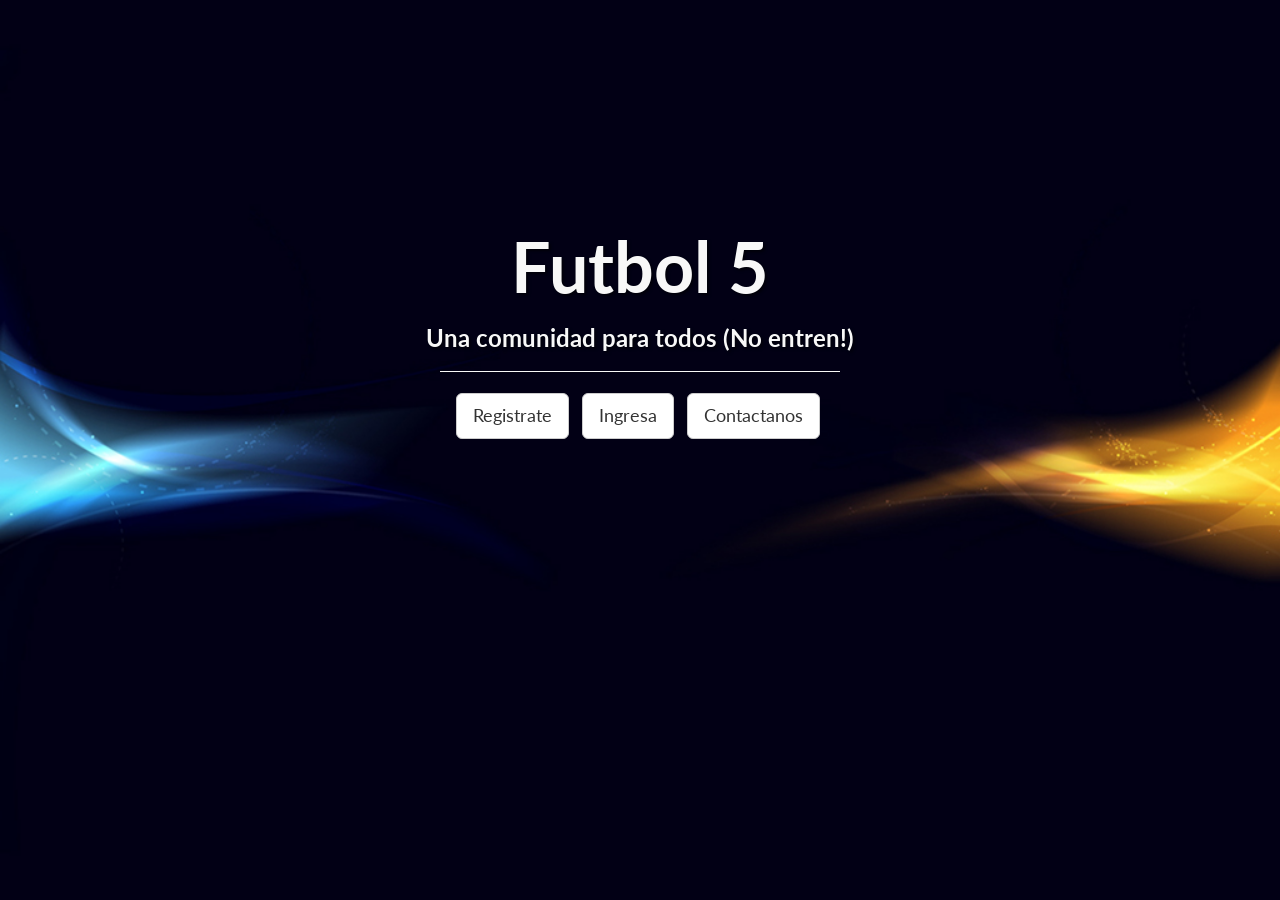
<file: src/main/webapp/index.html>
<!DOCTYPE html>
<html lang="en">

<head>

    <meta charset="utf-8">
    <meta http-equiv="X-UA-Compatible" content="IE=edge">
    <meta name="viewport" content="width=device-width, initial-scale=1">
    <meta name="description" content="">
    <meta name="author" content="">

    <title>Bienvenidos!!!</title>

    <!-- Bootstrap Core CSS -->
    <link href="css/bootstrap.min.css" rel="stylesheet">

    <!-- Custom CSS -->
    <link href="css/landing-page.css" rel="stylesheet">

    <!-- Custom Fonts -->
    <link href="font-awesome-4.1.0/css/font-awesome.min.css" rel="stylesheet" type="text/css">
    <link href="http://fonts.googleapis.com/css?family=Lato:300,400,700,300italic,400italic,700italic" rel="stylesheet" type="text/css">

</head>

<body>

    <div class="intro-header">

        <div class="container">

            <div class="row">
                <div class="col-lg-12">
                    <div class="intro-message">
                        <h1>Futbol 5</h1>
                        <h3>Una comunidad para todos (No entren!)</h3>
                        <hr class="intro-divider">
                        <ul class="list-inline intro-social-buttons">
                            <li>
                                <a href="Inscripcion.html" class="btn btn-default btn-lg"><i></i>Registrate</a>
                            </li>
                            <li>
                                <a href="loguin.jsp" class="btn btn-default btn-lg"><i class="btn-default"></i>Ingresa         </a>
                            </li> 
                            <li>
                                <a href= # class="btn btn-default btn-lg"><i></i>Contactanos</a>
                            </li>
                        </ul>
                    </div>
                </div>
            </div>

        </div>

    </div>
    
</body>

</html>
</file>
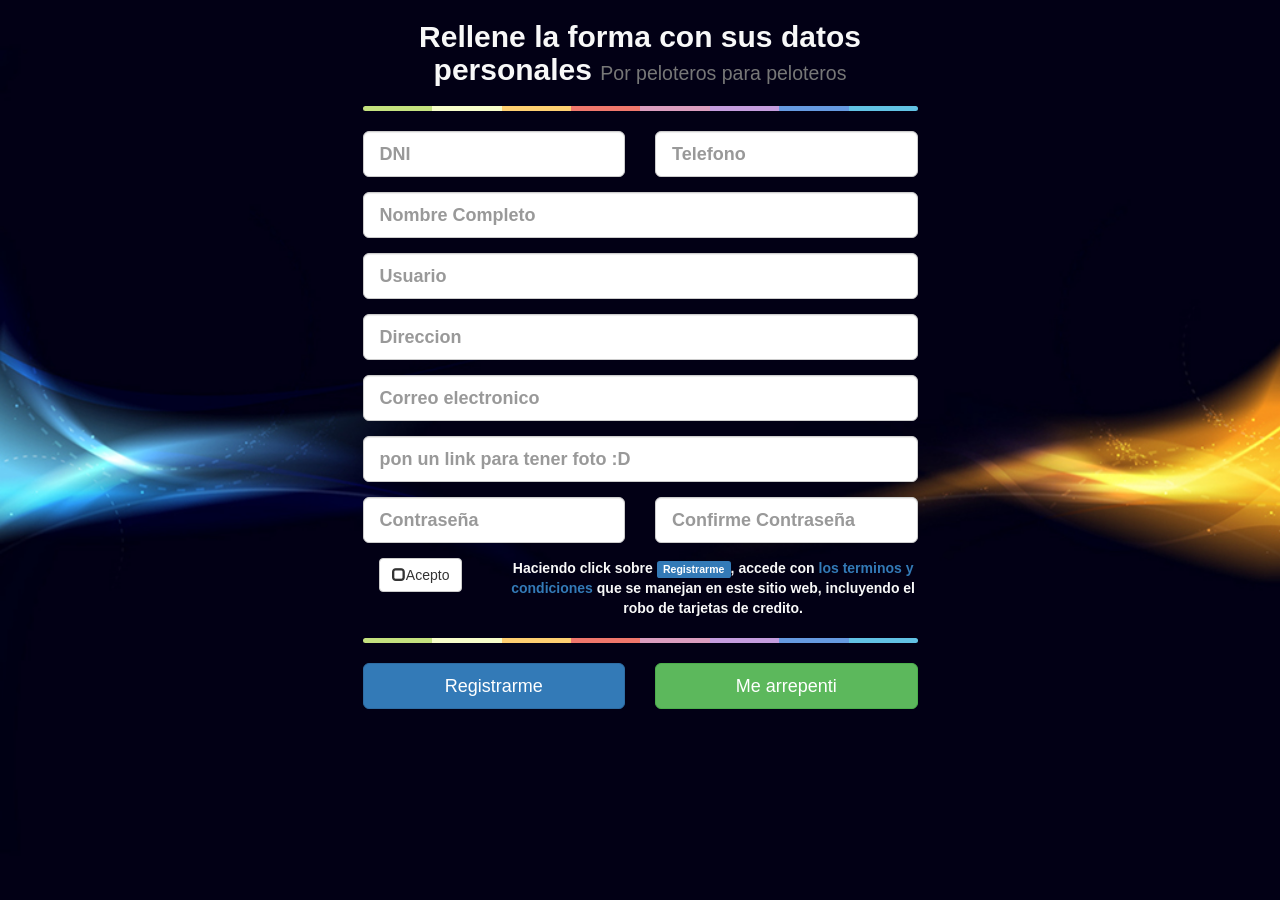
<file: src/main/webapp/Inscripcion.html>
<!DOCTYPE html>
<html lang="en">
    <head>
        <meta charset="utf-8">
        <!-- This file has been downloaded from Bootsnipp.com. Enjoy! -->
        <title>Registro de nuevo usuario</title>
        <meta name="viewport" content="width=device-width, initial-scale=1">
        <link href="http://netdna.bootstrapcdn.com/bootstrap/3.1.0/css/bootstrap.min.css" rel="stylesheet">
        <link href="css/landing-page.css" rel="stylesheet">
        <script src="http://code.jquery.com/jquery-1.10.2.min.js"></script>

        <script type="text/javascript">
            $(function () {
                $('.button-checkbox').each(function () {

                    // Settings
                    var $widget = $(this),
                    $button = $widget.find('button'),
                    $checkbox = $widget.find('input:checkbox'),
                    color = $button.data('color'),
                    settings = {
                        on: {
                            icon: 'glyphicon glyphicon-check'
                        },
                        off: {
                            icon: 'glyphicon glyphicon-unchecked'
                        }
                    };

                    // Event Handlers
                    $button.on('click', function () {
                        $checkbox.prop('checked', !$checkbox.is(':checked'));
                        $checkbox.triggerHandler('change');
                        updateDisplay();
                    });
                    $checkbox.on('change', function () {
                        updateDisplay();
                    });

                    // Actions
                    function updateDisplay() {
                        var isChecked = $checkbox.is(':checked');

                        // Set the button's state
                        $button.data('state', (isChecked) ? "on" : "off");

                        // Set the button's icon
                        $button.find('.state-icon')
                        .removeClass()
                        .addClass('state-icon ' + settings[$button.data('state')].icon);

                        // Update the button's color
                        if (isChecked) {
                            $button
                            .removeClass('btn-default')
                            .addClass('btn-' + color + ' active');
                        }
                        else {
                            $button
                            .removeClass('btn-' + color + ' active')
                            .addClass('btn-default');
                        }
                    }

                    // Initialization
                    function init() {

                        updateDisplay();

                        // Inject the icon if applicable
                        if ($button.find('.state-icon').length == 0) {
                            $button.prepend('<i class="state-icon ' + settings[$button.data('state')].icon + '"></i>');
                        }
                    }
                    init();
                });
            });</script>


    </head>

    <body>
        <div class="intro-header">

            <div class="container">

                <div class="row">
                    <div class="col-xs-12 col-sm-8 col-md-6 col-sm-offset-2 col-md-offset-3">
                        <form method="post" action="RegistrarServlet">
                            <h2>Rellene la forma con sus datos personales <small>Por peloteros para peloteros</small></h2>

                            <hr class="colorgraph">

                            <div class="row">
                                <div class="col-xs-12 col-sm-6 col-md-6">
                                    <div class="form-group">
                                        <input type="text" name="first_name" id="first_name" class="form-control input-lg" placeholder="DNI" tabindex="1">
                                    </div>
                                </div>
                                <div class="col-xs-12 col-sm-6 col-md-6">
                                    <div class="form-group">
                                        <input type="text" name="last_name" id="last_name" class="form-control input-lg" placeholder="Telefono" tabindex="2">
                                    </div>
                                </div>



                            </div>
                            <div class="form-group">
                                <input type="text" name="display_name" id="display_name" class="form-control input-lg" placeholder="Nombre Completo" tabindex="3">
                            </div>

                            <div class="form-group">
                                <input type="text" name="usuario" id="last_name" class="form-control input-lg" placeholder="Usuario" tabindex="3">
                            </div>
                            
                            <div class="form-group">
                                <input type="text" name="direccion" id="display_name" class="form-control input-lg" placeholder="Direccion" tabindex="3">
                            </div>

                            <div class="form-group">
                                <input type="email" name="email" id="email" class="form-control input-lg" placeholder="Correo electronico" tabindex="4">
                            </div>
                            
                              <div class="form-group">
                                <input type="text" name="foto" id="foto" class="form-control input-lg" placeholder="pon un link para tener foto :D" tabindex="4">
                            </div>
                            
                            <div class="row">
                                <div class="col-xs-12 col-sm-6 col-md-6">
                                    <div class="form-group">
                                        <input type="password" name="password" id="password" class="form-control input-lg" placeholder="Contraseña" tabindex="5">
                                    </div>
                                </div>
                                <div class="col-xs-12 col-sm-6 col-md-6">
                                    <div class="form-group">

                                        <input type="password" name="password_confirmation" onkeyup="checkpass(); return false;" id="password_confirmation" class="form-control input-lg" placeholder="Confirme Contraseña" tabindex="6">


                                    </div>
                                </div>
                            </div>
                            <div class="row">
                                <div class="col-xs-4 col-sm-3 col-md-3">
                                    <span class="button-checkbox">
                                        <button type="button" class="btn" data-color="info" tabindex="7">Acepto</button>
                                        <input type="checkbox" name="t_and_c" id="t_and_c" class="hidden" value="1">
                                    </span>
                                </div>
                                <div class="col-xs-8 col-sm-9 col-md-9">
                                    Haciendo click sobre <strong class="label label-primary">Registrarme</strong>, accede con <a href="#" data-toggle="modal" data-target="#t_and_c_m">los terminos y condiciones</a> que se manejan en este sitio web, incluyendo el robo de tarjetas de credito.
                                </div>
                            </div>

                            <hr class="colorgraph">
                            <div class="row">
                                <div class="col-xs-12 col-md-6"><input type="submit" value="Registrarme" class="btn btn-primary btn-block btn-lg" tabindex="7"></div>
                                <div class="col-xs-12 col-md-6"><a href="index.html" class="btn btn-success btn-block btn-lg">Me arrepenti</a></div>
                            </div>
                        </form>
                    </div>
                </div>

            </div>
        </div>


    </body>
</html>
</file>
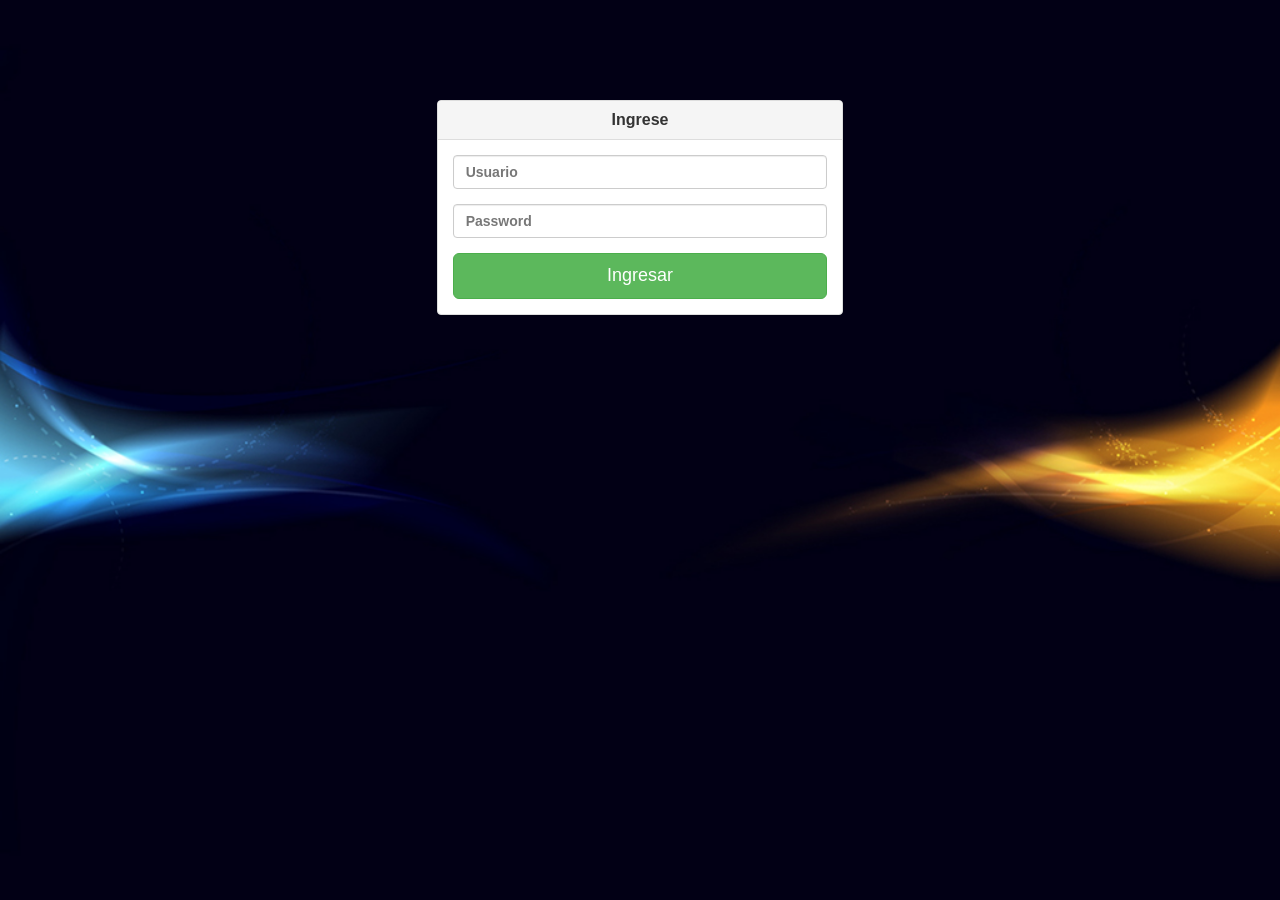
<file: src/main/webapp/loguin.html>
<!DOCTYPE html>
<html>
    <head>
        <title>Ingrese</title>
        <meta http-equiv="Content-Type" content="text/html; charset=UTF-8">

        <link href="cssbosti/bootstrap.min.css" rel="stylesheet">

        <link href="css/landing-page.css" rel="stylesheet">


    </head>
    <body>
        <div class="intro-header">
            <div class="row vertical-offset-100">
                <div class="col-md-4 col-md-offset-4">
                    <div class="panel panel-default">
                        <div class="panel-heading">
                            <h3 class="panel-title">Ingrese</h3>
                        </div>
                        <div class="panel-body">
                            <form method="get" action="LoginServlet">
                                <fieldset>
                                    <div class="form-group">
                                        <input class="form-control" placeholder="Usuario" name="usuario" type="text">
                                    </div>
                                    <div class="form-group">
                                        <input class="form-control" placeholder="Password" name="password" type="password" value="">
                                    </div>
                                    <!--
                                        <div class="checkbox">
                                        <label>
                                    <!--input name="remember" type="checkbox" value="Remember Me"> Recuerdame
                            </label>
                        </div>
                                    -->
                                    <input class="btn btn-lg btn-success btn-block" type="submit" value="Ingresar">
                                </fieldset>
                            </form>
                        </div>
                    </div>
                </div>
            </div>

        </div>

    </body>
</html>
</file>
<file: src/main/webapp/css/landing-page.css>
/*!
 * Start Bootstrap - Landing Page Bootstrap Theme (http://startbootstrap.com)
 * Code licensed under the Apache License v2.0.
 * For details, see http://www.apache.org/licenses/LICENSE-2.0.
 */

body,
html {
    width: 100%;
    height: 100%;
}

body,
h1,
h2,
h3,
h4,
h5,
h6 {
    font-family: "Lato","Helvetica Neue",Helvetica,Arial,sans-serif;
    font-weight: 700;
}

.lead {
    font-size: 18px;
    font-weight: 400;
}

.vertical-offset-100{
    padding-top:100px;
  }
  

.intro-header {
    position: fixed;
    text-align: center;
    top: 0;
    right: 0;
    bottom: 0;
    left: 0;
    background-size: cover;
    color: #f8f8f8;
    background: url(../imagenes/futbol5.png) no-repeat center center;
    background-size: cover;
}
.colorgraph {
                height: 5px;
                border-top: 0;
                background: #c4e17f;
                border-radius: 5px;
                background-image: -webkit-linear-gradient(left, #c4e17f, #c4e17f 12.5%, #f7fdca 12.5%, #f7fdca 25%, #fecf71 25%, #fecf71 37.5%, #f0776c 37.5%, #f0776c 50%, #db9dbe 50%, #db9dbe 62.5%, #c49cde 62.5%, #c49cde 75%, #669ae1 75%, #669ae1 87.5%, #62c2e4 87.5%, #62c2e4);
                background-image: -moz-linear-gradient(left, #c4e17f, #c4e17f 12.5%, #f7fdca 12.5%, #f7fdca 25%, #fecf71 25%, #fecf71 37.5%, #f0776c 37.5%, #f0776c 50%, #db9dbe 50%, #db9dbe 62.5%, #c49cde 62.5%, #c49cde 75%, #669ae1 75%, #669ae1 87.5%, #62c2e4 87.5%, #62c2e4);
                background-image: -o-linear-gradient(left, #c4e17f, #c4e17f 12.5%, #f7fdca 12.5%, #f7fdca 25%, #fecf71 25%, #fecf71 37.5%, #f0776c 37.5%, #f0776c 50%, #db9dbe 50%, #db9dbe 62.5%, #c49cde 62.5%, #c49cde 75%, #669ae1 75%, #669ae1 87.5%, #62c2e4 87.5%, #62c2e4);
                background-image: linear-gradient(to right, #c4e17f, #c4e17f 12.5%, #f7fdca 12.5%, #f7fdca 25%, #fecf71 25%, #fecf71 37.5%, #f0776c 37.5%, #f0776c 50%, #db9dbe 50%, #db9dbe 62.5%, #c49cde 62.5%, #c49cde 75%, #669ae1 75%, #669ae1 87.5%, #62c2e4 87.5%, #62c2e4);
            }


.intro-message {
    position: relative;
    padding-top: 20%;
    padding-bottom: 20%;
}

.intro-message > h1 {
    margin: 0;
    text-shadow: 2px 2px 3px rgba(0,0,0,0.6);
    font-size: 5em;
}

.intro-divider {
    width: 400px;
    border-top: 1px solid #f8f8f8;
    border-bottom: 1px solid rgba(0,0,0,0.2);
}

.intro-message > h3 {
    text-shadow: 2px 2px 3px rgba(0,0,0,0.6);
}

@media(max-width:767px) {
    .intro-message {
        padding-bottom: 15%;
    }

    .intro-message > h1 {
        font-size: 3em;
    }

    ul.intro-social-buttons > li {
        display: block;
        margin-bottom: 20px;
        padding: 0;
    }

    ul.intro-social-buttons > li:last-child {
        margin-bottom: 0;
    }

    .intro-divider {
        width: 100%;
    }
}

.network-name {
    text-transform: uppercase;
    font-size: 14px;
    font-weight: 400;
    letter-spacing: 2px;
}

.content-section-a {
    padding: 50px 0;
    background-color: #f8f8f8;
}

.content-section-b {
    padding: 50px 0;
    border-top: 1px solid #e7e7e7;
    border-bottom: 1px solid #e7e7e7;
}

.section-heading {
    margin-bottom: 30px;
}

.section-heading-spacer {
    float: left;
    width: 200px;
    border-top: 3px solid #e7e7e7;
}

.banner {
    padding: 100px 0;
    color: #f8f8f8;
    background: url(../img/banner-bg.jpg) no-repeat center center;
    background-size: cover;
}

.banner h2 {
    margin: 0;
    text-shadow: 2px 2px 3px rgba(0,0,0,0.6);
    font-size: 3em;
}

.banner ul {
    margin-bottom: 0;
}

.banner-social-buttons {
    float: right;
    margin-top: 0;
}



@media(max-width:1199px) {
    ul.banner-social-buttons {
        float: left;
        margin-top: 15px;
    }
}

@media(max-width:767px) {
    .banner h2 {
        margin: 0;
        text-shadow: 2px 2px 3px rgba(0,0,0,0.6);
        font-size: 3em;
    }

    ul.banner-social-buttons > li {
        display: block;
        margin-bottom: 20px;
        padding: 0;
    }

    ul.banner-social-buttons > li:last-child {
        margin-bottom: 0;
    }
}

footer {
    padding: 50px 0;
    background-color: #f8f8f8;
}

p.copyright {
    margin: 15px 0 0;
}
</file>
